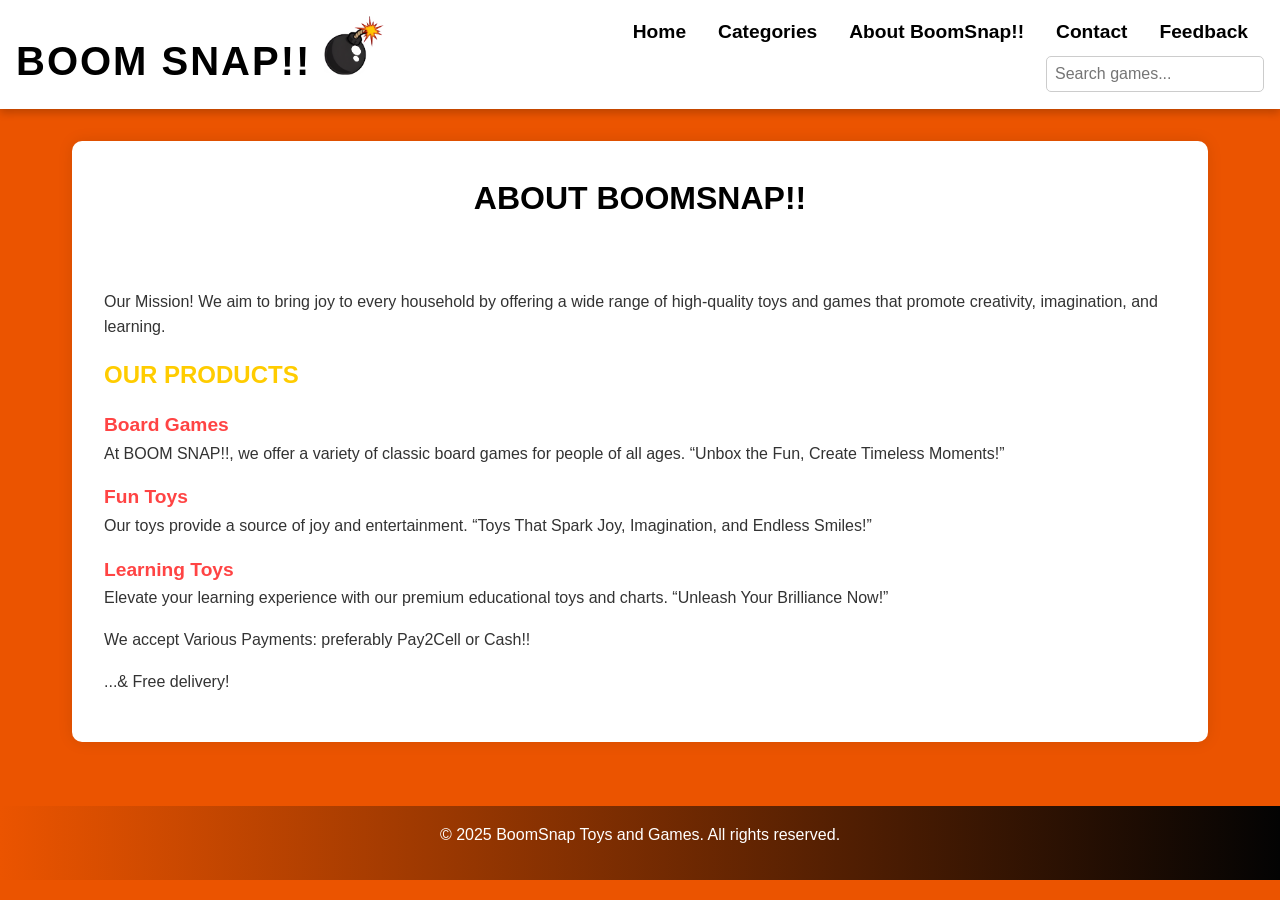
<file: about.html>
<!DOCTYPE html>
<html lang="en">
<head>
    <meta charset="UTF-8">
    <meta name="viewport" content="width=device-width, initial-scale=1.0">
    <title>BoomSnap Toys and Games - About</title>
    <link rel="stylesheet" href="style.css">
</head>
<body>
    <header>
        <h1>BOOM SNAP!! <img src="images/Screenshot_2025-04-16_092737-removebg-preview_upscaled.png" alt="Snap Logo" class="snap-logo"></h1>
        <nav>
            <ul>
                <li><a href="index.html">Home</a></li>
                <li><a href="categories.html">Categories</a></li>
                <li><a href="about.html">About BoomSnap!!</a></li>
                <li><a href="contact.html">Contact</a></li>
                <li><a href="feedback.html">Feedback</a></li>
            </ul>
            <div class="search-container">
                <input type="text" placeholder="Search games...">
            </div>
        </nav>
    </header>
    <main>
        <section id="about">
            <h2>ABOUT BOOMSNAP!!</h2>
            <p>Our Mission! We aim to bring joy to every household by offering a wide range of high-quality toys and games that promote creativity, imagination, and learning.</p>
            
            <h3>OUR PRODUCTS</h3>
            
            <h4>Board Games</h4>
            <p>At BOOM SNAP!!, we offer a variety of classic board games for people of all ages. “Unbox the Fun, Create Timeless Moments!”</p>
            <h4>Fun Toys</h4>
            <p>Our toys provide a source of joy and entertainment. “Toys That Spark Joy, Imagination, and Endless Smiles!”</p>

            <h5>Learning Toys</h5>
           
            <p>Elevate your learning experience with our premium educational toys and charts. “Unleash Your Brilliance Now!”</p>
            <p>We accept Various Payments: preferably Pay2Cell or Cash!!</p>
            <p>...& Free delivery!</p>
        </section>
    </main>
    <footer>
        <p>© 2025 BoomSnap Toys and Games. All rights reserved.</p>
    </footer>
</body>
</html>
</file>
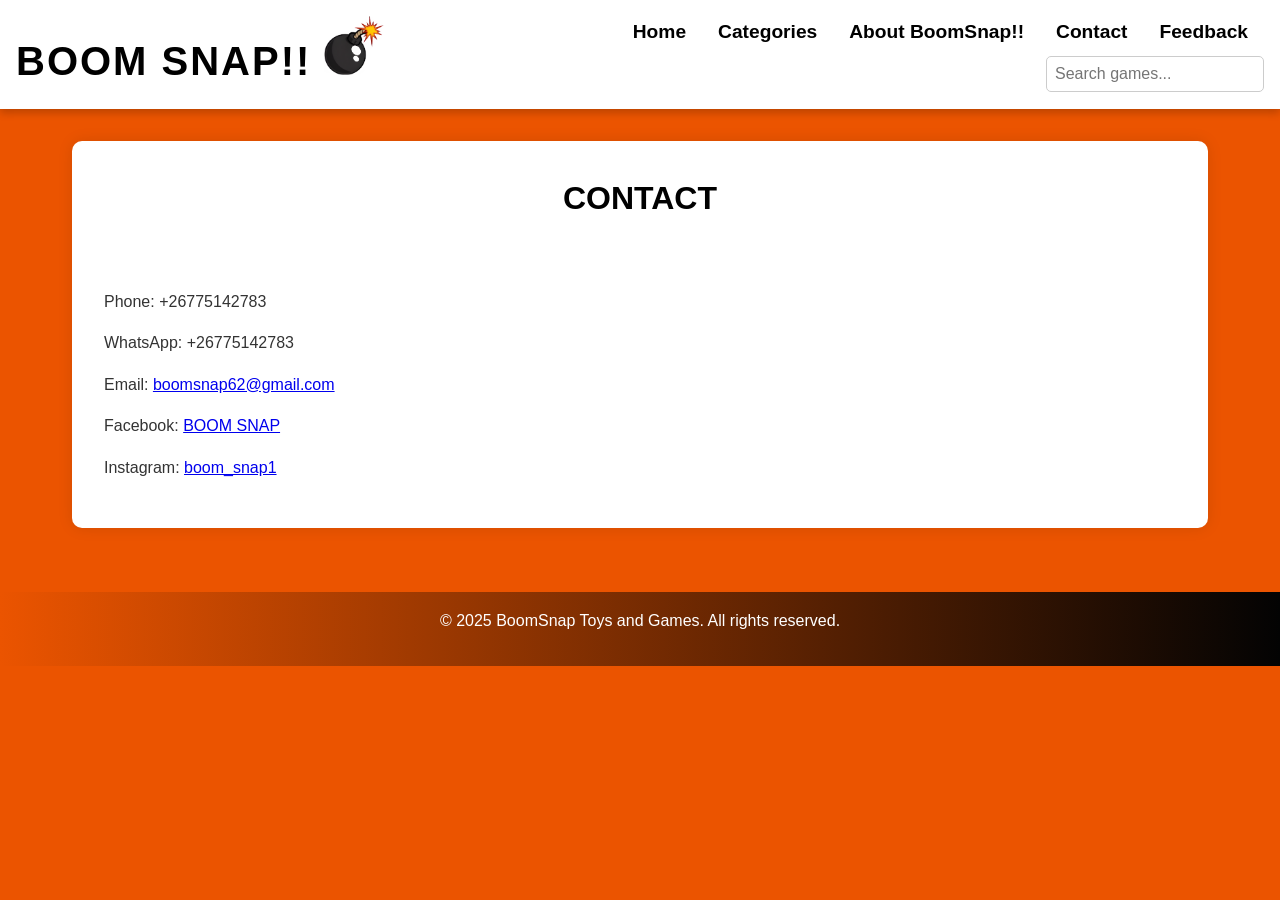
<file: contact.html>
<!DOCTYPE html>
<html lang="en">
<head>
    <meta charset="UTF-8">
    <meta name="viewport" content="width=device-width, initial-scale=1.0">
    <title>BoomSnap Toys and Games - Contact</title>
    <link rel="stylesheet" href="style.css">
</head>
<body>
    <header>
        <h1>BOOM SNAP!! <img src="images/Screenshot_2025-04-16_092737-removebg-preview_upscaled.png" alt="Snap Logo" class="snap-logo"></h1>
        <nav>
            <ul>
                <li><a href="index.html">Home</a></li>
                <li><a href="categories.html">Categories</a></li>
                <li><a href="about.html">About BoomSnap!!</a></li>
                <li><a href="contact.html">Contact</a></li>
                <li><a href="feedback.html">Feedback</a></li>
            </ul>
            <div class="search-container">
                <input type="text" placeholder="Search games...">
            </div>
        </nav>
    </header>
    <main>
        <section id="contact">
            <h2>CONTACT</h2>
            <p>Phone: +26775142783</p>
            <p>WhatsApp: +26775142783</p>
            <p>Email: <a href="mailto:boomsnap62@gmail.com">boomsnap62@gmail.com</a></p>
            <p>Facebook: <a href="https://web.facebook.com/people/BOOM-SNAP/100068611931586/" target="_blank">BOOM SNAP</a></p>
            <p>Instagram: <a href="https://www.instagram.com/boom_snap1/" target="_blank">boom_snap1</a></p>
        </section>
    </main>
    <footer>
        <p>© 2025 BoomSnap Toys and Games. All rights reserved.</p>
    </footer>
</body>
</html>
</file>
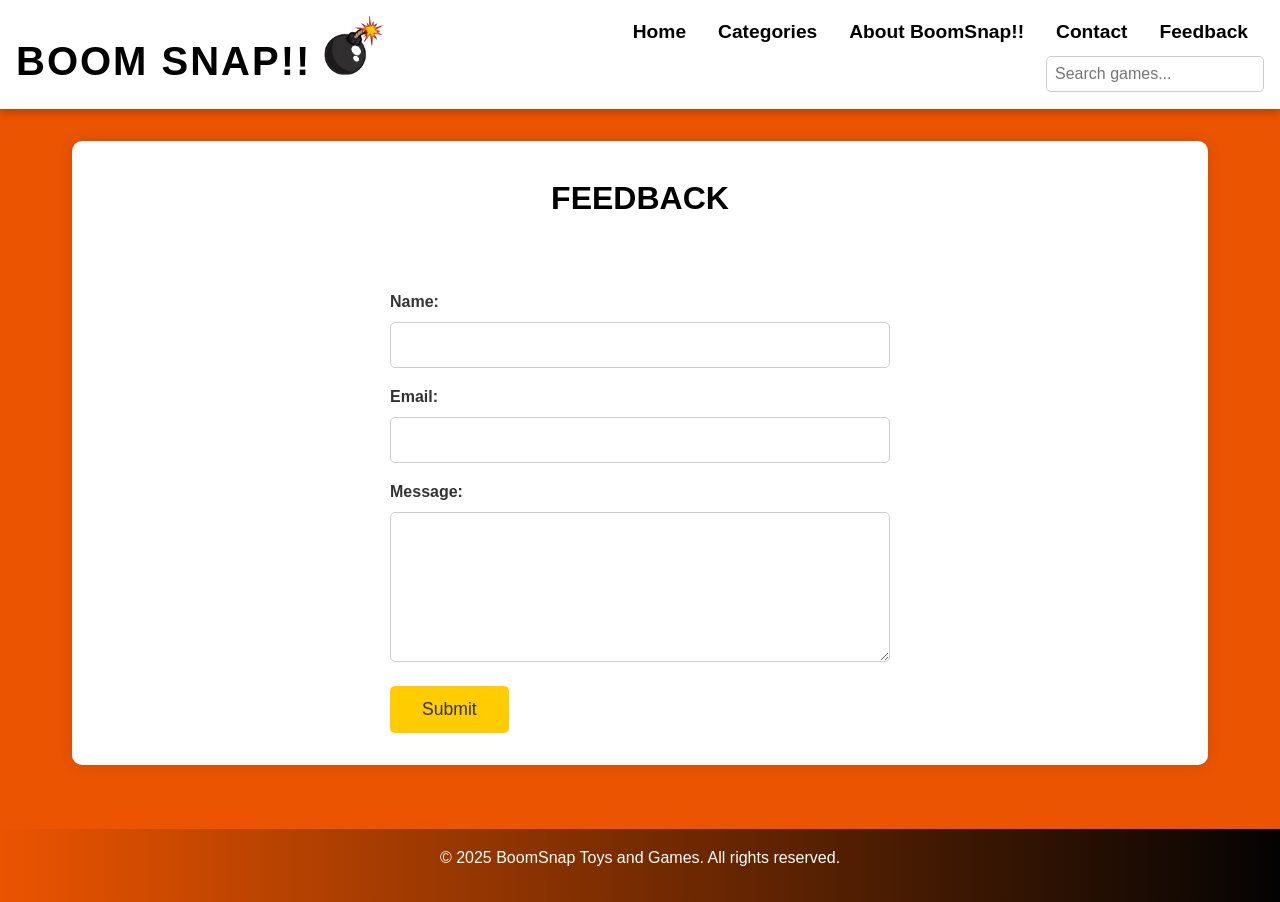
<file: feedback.html>
<!DOCTYPE html>
<html lang="en">
<head>
    <meta charset="UTF-8">
    <meta name="viewport" content="width=device-width, initial-scale=1.0">
    <title>BoomSnap Toys and Games - Feedback</title>
    <link rel="stylesheet" href="style.css">
</head>
<body>
    <header>
        <h1>BOOM SNAP!! <img src="images/Screenshot_2025-04-16_092737-removebg-preview_upscaled.png" alt="Snap Logo" class="snap-logo"></h1>
        <nav>
            <ul>
                <li><a href="index.html">Home</a></li>
                <li><a href="categories.html">Categories</a></li>
                <li><a href="about.html">About BoomSnap!!</a></li>
                <li><a href="contact.html">Contact</a></li>
                <li><a href="feedback.html">Feedback</a></li>
            </ul>
            <div class="search-container">
                <input type="text" placeholder="Search games...">
            </div>
        </nav>
    </header>
    <main>
        <section id="feedback">
            <h2>FEEDBACK</h2>
            <form action="mailto:boomsnap62@gmail.com" method="post" enctype="text/plain">
                <label for="name">Name:</label>
                <input type="text" id="name" name="name" required>
                <label for="email">Email:</label>
                <input type="email" id="email" name="email" required>
                <label for="message">Message:</label>
                <textarea id="message" name="message" required></textarea>
                <button type="submit">Submit</button>
            </form>
        </section>
    </main>
    <footer>
        <p>© 2025 BoomSnap Toys and Games. All rights reserved.</p>
    </footer>
</body>
</html>
</file>
<file: style.css>
/* Import fonts for slideshow */
@import url('https://fonts.cdnfonts.com/css/ica-rubrik-black');
@import url('https://fonts.cdnfonts.com/css/poppins');

/* Reset default styles */
* {
    margin: 0;
    padding: 0;
    box-sizing: border-box;
}

/* Body styles */
body {
    font-family: 'Poppins', sans-serif;
    background-color: #eb5400;
    color: #333;
    line-height: 1.6;
}

/* Header Styling */
header {
    display: flex;
    justify-content: space-between;
    align-items: center;
    background: linear-gradient(to right, #ffffff, #ffffff);
    color: rgb(0, 0, 0);
    padding: 1rem;
    box-shadow: 0 4px 8px rgba(0, 0, 0, 0.2);
    position: sticky;
    top: 0;
    z-index: 1000;
}

header h1 {
    font-size: 2.5rem;
    text-transform: uppercase;
    letter-spacing: 2px;
    animation: slideIn 1s ease-out;
}

.snap-logo {
    width: 60px;
    height: auto;
    margin-left: 0px;
}

nav {
    display: flex;
    flex-direction: column;
    align-items: flex-end;
    animation: slideIn 1s ease-out;
}

nav ul {
    list-style: none;
    display: flex;
    margin: 0;
    padding: 0;
}

nav ul li {
    margin: 0 1.0rem;
}

nav ul li a {
    color: rgb(0, 0, 0);
    text-decoration: none;
    font-weight: bold;
    font-size: 1.2rem;
    transition: color 0.3s, transform 0.3s;
}

nav ul li a:hover {
    color: #ffcc00;
    transform: scale(1.1);
}

.search-container {
    margin-top: 0.5rem;
}

.search-container input {
    padding: 0.5rem;
    border: 1px solid #ccc;
    border-radius: 5px;
    font-size: 1rem;
}

/* Main Content Styling */
main {
    max-width: 1200px;
    margin: 0 auto;
    padding: 2rem;
}

section {
    background-color: white;
    padding: 2rem;
    margin-bottom: 2rem;
    border-radius: 10px;
    box-shadow: 0 0 15px rgba(0, 0, 0, 0.1);
    animation: fadeIn 1s ease-in;
}

h2 {
    color: #000000;
    font-size: 2rem;
    margin-bottom: 4rem;
    text-align: center;
}

h3 {
    color: #ffcc00;
    font-size: 1.5rem;
    margin-bottom: 0.5rem;
}

h4 {
    color: #ff4444;
    font-size: 1.2rem;
    margin-top: 1rem;
}

h5 {
    color: #ff4444;
    font-size: 1.2rem;
    margin-top: 1rem;
}

p {
    margin-bottom: 1rem;
}

/* Home Page Specific Styles */
.home-layout {
    display: flex;
    gap: 2rem;
    align-items: flex-start;
}

.banner {
    flex: 1;
    width: auto;
}

#home {
    flex: 1.2;
    display: flex;
    align-items: center;
    gap: 1rem;
}

#home .text-content {
    flex: 1;
}

.side-image {
    max-width: 250px;
    border-radius: 5px;
}

/* Categories Page Specific */
.category {
    margin-bottom: 2rem;
}

.category p {
    font-style: italic;
    color: #666;
}

.category ul {
    display: grid;
    grid-template-columns: repeat(auto-fit, minmax(200px, 1fr));
    gap: 1rem;
    margin-top: 1rem;
}

.category li {
    display: flex;
    flex-direction: column;
    align-items: center;
    background-color: #f9f9f9;
    padding: 0.5rem;
    border-radius: 5px;
    transition: transform 0.3s;
}

.category li:hover {
    transform: translateY(-5px);
}

.category li img {
    width: 100%;
    height: auto;
    border-radius: 5px;
}

.category li span {
    margin-top: 0.5rem;
    text-align: center;
}

/* Feedback Form Styling */
form {
    max-width: 500px;
    margin: 0 auto;
}

form label {
    display: block;
    margin-top: 1rem;
    font-weight: bold;
}

form input, form textarea {
    width: 100%;
    padding: 0.8rem;
    margin-top: 0.5rem;
    border: 1px solid #ccc;
    border-radius: 5px;
    font-size: 1rem;
}

form textarea {
    height: 150px;
    resize: vertical;
}

button {
    background-color: #ffcc00;
    color: #333;
    border: none;
    padding: 0.8rem 2rem;
    margin-top: 1rem;
    border-radius: 5px;
    font-size: 1.1rem;
    cursor: pointer;
    transition: background-color 0.3s, transform 0.3s;
}

button:hover {
    background-color: #e6b800;
    transform: scale(1.05);
}

/* Footer Styling */
footer {
    background: linear-gradient(to right, #eb5400, #030303);
    color: white;
    text-align: center;
    padding: 1rem;
    width: 100%;
}

/* Animations */
@keyframes fadeIn {
    from { opacity: 0; }
    to { opacity: 1; }
}

@keyframes slideIn {
    from { transform: translateY(-50px); opacity: 0; }
    to { transform: translateY(0); opacity: 1; }
}

/* Responsive Design */
@media (max-width: 768px) {
    header {
        padding: 1rem;
    }

    header h1 {
        font-size: 2rem;
    }

    nav ul {
        flex-direction: column;
        align-items: center;
    }

    nav ul li {
        margin: 0.5rem 0;
    }

    .home-layout {
        flex-direction: column;
    }

    .banner {
        width: 100%;
    }

    #home {
        width: 100%;
        flex-direction: column;
    }

    .side-image {
        max-width: 100%;
        margin: 0;
    }

    .category ul {
        grid-template-columns: 1fr;
    }
}

/* Slideshow Styles */
.banner {
    width: 100%;
    height: 60vh;
    text-align: center;
    overflow: hidden;
    position: relative;
}

.banner .slider {
    position: absolute;
    width: 200px;
    height: 250px;
    top: 20%;
    left: calc(50% - 100px);
    transform-style: preserve-3d;
    transform: perspective(1000px);
    animation: autoRun 20s linear infinite;
    z-index: 2;
}

@keyframes autoRun {
    from {
        transform: perspective(1000px) rotateX(0deg) rotateY(0deg);
    }
    to {
        transform: perspective(1000px) rotateX(0deg) rotateY(360deg);
    }
}

.banner .slider .item {
    position: absolute;
    inset: 0 0 0 0;
    transform: 
        rotateY(calc( (var(--position) - 1) * (360 / var(--quantity)) * 1deg))
        translateZ(350px);
}

.banner .slider .item img {
    width: 100%;
    height: 100%;
    object-fit: cover;
}

.banner .content {
    position: absolute;
    bottom: 0;
    left: 50%;
    transform: translateX(-50%);
    width: min(1400px, 100vw);
    height: max-content;
    padding-bottom: 100px;
    display: flex;
    flex-wrap: wrap;
    justify-content: space-between;
    align-items: center;
    z-index: 1;
}

.banner .content h1 {
    font-family: 'ICA Rubrik';
    font-size: 16em;
    line-height: 1em;
    color: #25283B;
    position: relative;
}

.banner .content h1::after {
    position: absolute;
    inset: 0 0 0 0;
    content: attr(data-content);
    z-index: 2;
    -webkit-text-stroke: 2px #d2d2d2;
    color: transparent;
}

.banner .content .author {
    font-family: Poppins;
    text-align: right;
    max-width: 200px;
}

.banner .content h2 {
    font-size: 3em;
}

.banner .content .model {
    background-image: url(images/model.png);
    width: 100%;
    height: 100%;
    position: absolute;
    bottom: 0;
    left: 0;
    background-size: cover;
    background-repeat: no-repeat;
    background-position: top center;
    z-index: 1;
}

@media screen and (max-width: 1023px) {
    .banner .slider {
        width: 160px;
        height: 200px;
        left: calc(50% - 80px);
    }
    .banner .slider .item {
        transform: 
            rotateY(calc( (var(--position) - 1) * (360 / var(--quantity)) * 1deg))
            translateZ(250px);
    }
    .banner .content h1 {
        text-align: center;
        width: 100%;
        text-shadow: 0 10px 20px #000;
        font-size: 7em;
    }
    .banner .content .author {
        color: #fff;
        padding: 20px;
        text-shadow: 0 10px 
    }
}

/* New Styles for Added Features */

/* Shop Now Button */
.shop-now-button {
    background-color: #ffcc00;
    color: #333;
    border: none;
    padding: 0.8rem 2rem;
    border-radius: 5px;
    font-size: 1.1rem;
    cursor: pointer;
    text-decoration: none;
    display: inline-block;
    margin-top: 1rem;
    transition: background-color 0.3s, transform 0.3s;
}

.shop-now-button:hover {
    background-color: #e6b800;
    transform: scale(1.05);
}

/* Featured Products */
.products-grid {
    display: grid;
    grid-template-columns: repeat(3, 1fr);
    gap: 1rem;
}

.product-item {
    background-color: #f9f9f9;
    padding: 1rem;
    border-radius: 5px;
    text-align: center;
}

.product-item img {
    max-width: 100%;
    height: auto;
    border-radius: 5px;
}

.product-item h3 {
    margin: 0.5rem 0;
}

.product-item a {
    color: #ffcc00;
    text-decoration: none;
    font-weight: bold;
}

.product-item a:hover {
    text-decoration: underline;
}

/* Testimonials */
.testimonial {
    margin-bottom: 1rem;
    padding: 1rem;
    background-color: #f9f9f9;
    border-radius: 5px;
}

.testimonial p {
    font-style: italic;
}

.testimonial cite {
    display: block;
    margin-top: 0.5rem;
    font-weight: bold;
}

/* Interactive Element */
#interactive ul {
    list-style: none;
    padding: 0;
}

#interactive li {
    margin-bottom: 0.5rem;
}

#interactive button {
    background-color: #ffcc00;
    color: #333;
    border: none;
    padding: 0.5rem 1rem;
    border-radius: 5px;
    cursor: pointer;
}

#interactive button:hover {
    background-color: #e6b800;
}

#answer {
    margin-top: 1rem;
    font-weight: bold;
}

/* Responsive Adjustments */
@media (max-width: 768px) {
    .products-grid {
        grid-template-columns: 1fr;
    }
}             
/* Product Page Styles */
#product {
    text-align: center;
    padding: 2rem;
    background-color: white;
    margin: 2rem auto;
    max-width: 1200px;
    border-radius: 10px;
    box-shadow: 0 0 15px rgba(0, 0, 0, 0.1);
}

#product a {
    display: block;
    margin-bottom: 1rem;
    color: #ffcc00;
    text-decoration: none;
    font-weight: bold;
}

#product a:hover {
    text-decoration: underline;
}

.product-description {
    margin: 1rem 0;
}

.product-images {
    margin: 2rem 0;
}

.buy-now button {
    background-color: #ffcc00;
    color: #333;
    border: none;
    padding: 0.8rem 2rem;
    border-radius: 5px;
    font-size: 1.1rem;
    cursor: pointer;
    transition: background-color 0.3s, transform 0.3s;
}

.buy-now button:hover {
    background-color: #e6b800;
    transform: scale(1.05);
}

/* Slideshow Styles */
.slideshow-container {
    max-width: 1000px;
    position: relative;
    margin: auto;
}

.mySlides {
    display: none;
}

.prev, .next {
    cursor: pointer;
    position: absolute;
    top: 50%;
    width: auto;
    margin-top: -22px;
    padding: 16px;
    color: white;
    font-weight: bold;
    font-size: 18px;
    transition: 0.6s ease;
    border-radius: 0 3px 3px 0;
    user-select: none;
}

.next {
    right: 0;
    border-radius: 3px 0 0 3px;
}

.prev:hover, .next:hover {
    background-color: rgba(0, 0, 0, 0.8);
}

.fade {
    animation-name: fade;
    animation-duration: 1.5s;
}

@keyframes fade {
    from { opacity: 0.4; }
    to { opacity: 1; }
}
</file>
